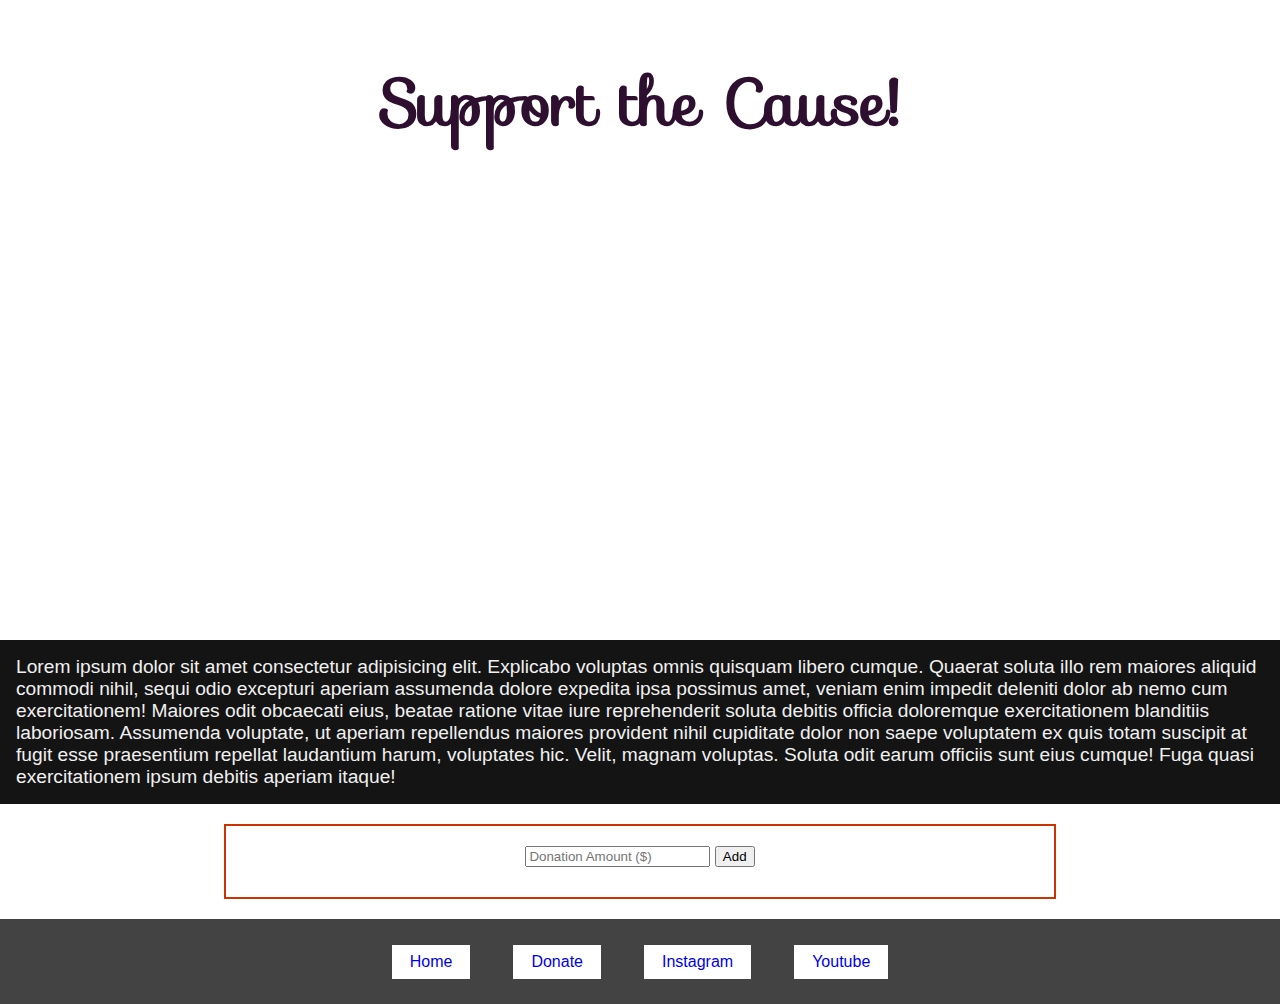
<file: donate.html>
<!DOCTYPE html>
<html lang="en">
  <head>
    <meta charset="UTF-8"/>
    <meta http-equiv="X-UA-Compatible" content="IE=edge"/>
    <meta name="viewport" content="width=device-width, initial-scale=1.0"/>
    <meta name="description" content="Learn About The Donating of the Universe Lorem Ipsum and more!"/>
    <meta name="author" content="Merlin Stemmer" />
    <meta name="keywords" content="Donate Love Money Giving Happy"/>
    <title>Donate</title>
    <link rel="stylesheet" href="./styles/main.css"/>
    <link rel="icon" href="https://i.pinimg.com/originals/50/cd/f8/50cdf84de7a71f68116dae77d316322e.png"/>
    <link rel="stylesheet" href="https://fonts.googleapis.com/css?family=Sofia&effect=fire"/>
    <script src="./scripts/add.js" defer></script>
  </head>
  <body>
    <section class="column-container">
      <h1>Support the Cause!</h1>
      <iframe class="iframe" src="https://www.youtube.com/embed/rWR6NYpH8hQ" title="YouTube video player" allow="accelerometer; autoplay; clipboard-write; encrypted-media; gyroscope; picture-in-picture" allowfullscreen></iframe>
    </section>

    <div class="paragraph dark">
        <p class="light-text">Lorem ipsum dolor sit amet consectetur adipisicing elit. Explicabo voluptas omnis quisquam libero cumque. Quaerat soluta illo rem maiores aliquid commodi nihil, sequi odio excepturi aperiam assumenda dolore expedita ipsa possimus amet, veniam enim impedit deleniti dolor ab nemo cum exercitationem! Maiores odit obcaecati eius, beatae ratione vitae iure reprehenderit soluta debitis officia doloremque exercitationem blanditiis laboriosam. Assumenda voluptate, ut aperiam repellendus maiores provident nihil cupiditate dolor non saepe voluptatem ex quis totam suscipit at fugit esse praesentium repellat laudantium harum, voluptates hic. Velit, magnam voluptas. Soluta odit earum officiis sunt eius cumque! Fuga quasi exercitationem ipsum debitis aperiam itaque!</p>
    </div>

    <div class="donate-part">
        <div>
            <input id="item" type="number" placeholder="Donation Amount ($)">
            <button id="add-button">Add</button>
        </div>
        <ul id="listofDonations">
            <!-- li elements go here on button press! -->
        </ul>
    </div>


    <footer class="footer">
      <div class="container space-between">
        <div class="dark-text">
          <a class="remove-decoration" href="./index.html">Home</a>
        </div>
        <div class="dark-text">
          <a class="remove-decoration" href="./donate.html">Donate</a>
        </div>
        <div class="dark-text">
          <a class="remove-decoration" href="https://www.instagram.com/shihtzusofinstagram/?hl=en" target="_blank">Instagram</a>
        </div>
        <div class="dark-text">
          <a class="remove-decoration" href="https://youtu.be/dQw4w9WgXcQ" target="_blank">Youtube</a>
        </div>
      </div>
    </footer>
  </body>
</html>
</file>
<file: styles/main.css>
/* import the lowest priority files first because then they can be overwritten by higher priority files below */
@import url(./global.css);
@import url(./components.css);
@import url(./image.css);
@import url(./text.css);
</file>
